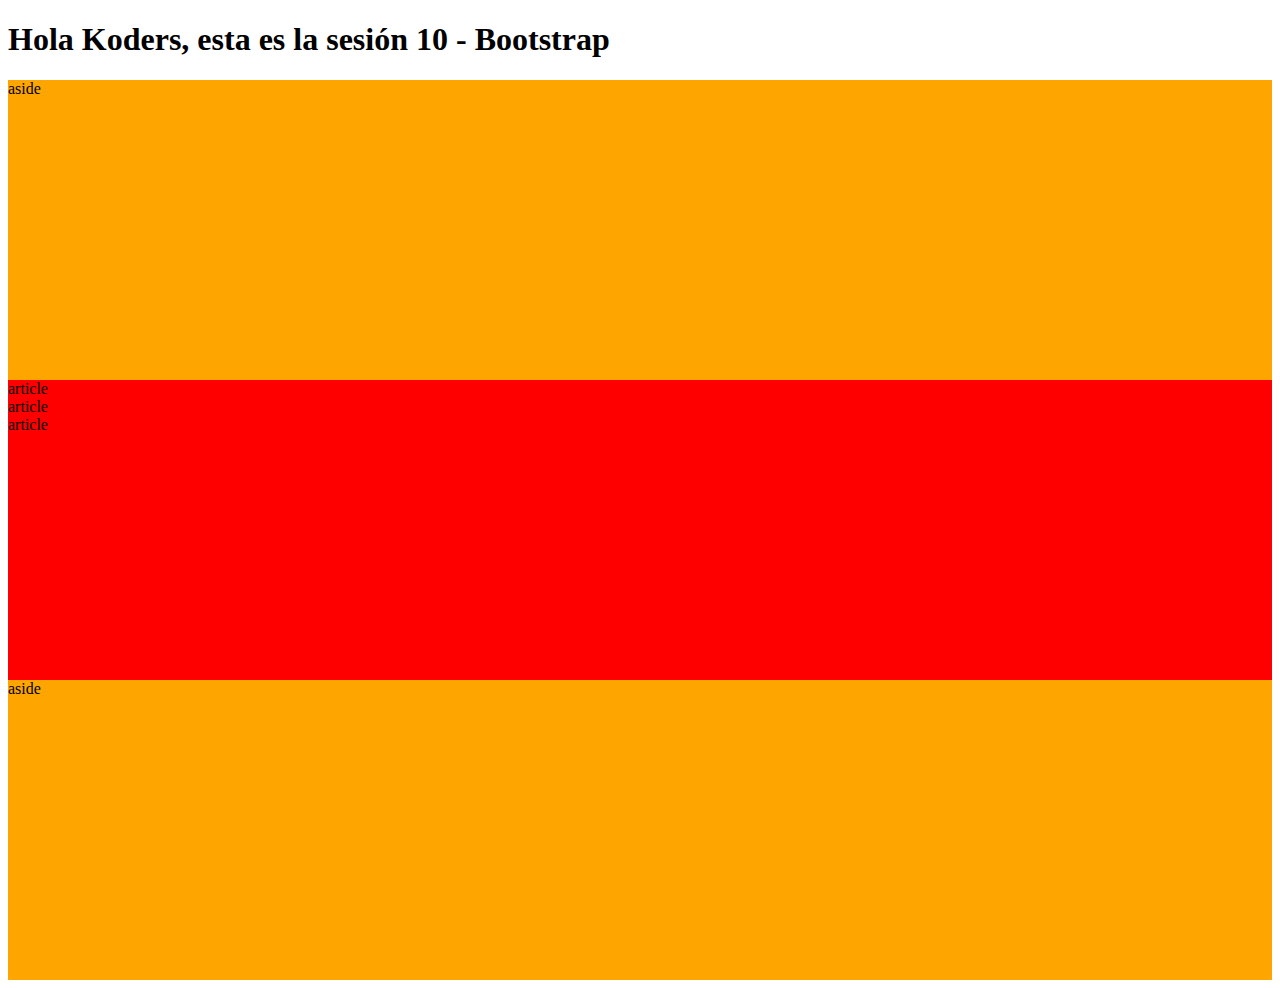
<file: sesion10/index.html>
<!DOCTYPE html>
<html lang="en">
<head>
    <meta charset="UTF-8">
    <meta http-equiv="X-UA-Compatible" content="IE=edge">
    <meta name="viewport" content="width=device-width, initial-scale=1.0">
    <title>Document</title>
    <link href="https://cdn.jsdelivr.net/npm/bootstrap@5.3.0/dist/css/bootstrap.min.css" rel="stylesheet" integrity="sha384-9ndCyUaIbzAi2FUVXJi0CjmCapSmO7SnpJef0486qhLnuZ2cdeRhO02iuK6FUUVM" crossorigin="anonymous">
    <link rel="stylesheet" href="./styles/styles.css">
</head>
<body>
    <h1>Hola Koders, esta es la sesión 10 - Bootstrap</h1>
    <!-- <div class="container bg-primary">
        <p>Soy un contenedor .container</p>
    </div>

    <div class="container-md bg-success">
        <p>Soy un contenedor .container-md</p>
    </div>

    <div class="container-lg bg-danger">
        <p>Soy un contenedor .container-lg</p>
    </div>

    <div class="container-fluid bg-warning mt-5">
        <p>Soy un contenedor .container-fluid</p>
    </div> -->
<!-- 
    <div class="container-lg text-center">
        <div class="row">
          <div class="col bg-primary ">
            Column
          </div>
          <div class="col bg-success ">
            Column
          </div>
          <div class="col bg-danger ">
            Column
          </div>
          <div class="col bg-warning ">
            Column
          </div>
          <div class="col bg-info ">
            Column
          </div>
          <div class="col bg-info ">
            Column
          </div>
          <div class="col bg-info ">
            Column
          </div>
          <div class="col bg-info ">
            Column
          </div>
          <div class="col bg-info ">
            Column
          </div>
          <div class="col bg-info ">
            Column
          </div>
          <div class="col bg-info ">
            Column
          </div>
          <div class="col bg-info ">
            Column
          </div>
        </div>
        <div class="row">
            <div class="col bg-info">Holi</div>
            <div class="col bg-warning">Holi</div>
            <div class="col bg-success">Holi</div>
        </div>
        <div class="row">
            <div class="col bg-danger">Hello</div>
        </div>
      </div> -->

      <div class="container">
          <div class="row">
              <aside class="col-3 d-none d-sm-block">aside</aside>
              <main class="col-12 col-sm-9 col-lg-6">
                <section class="d-flex justify-content-evenly align-items-center">
                    <article class="">article</article>
                    <article class="">article</article>
                    <article class="">article</article>
                </section>
              </main>
              <aside class="col-3 d-none d-lg-block">aside</aside>
          </div>
      </div>


    <script src="https://cdn.jsdelivr.net/npm/bootstrap@5.3.0/dist/js/bootstrap.bundle.min.js" integrity="sha384-geWF76RCwLtnZ8qwWowPQNguL3RmwHVBC9FhGdlKrxdiJJigb/j/68SIy3Te4Bkz" crossorigin="anonymous"></script>
</body>
</html>
</file>
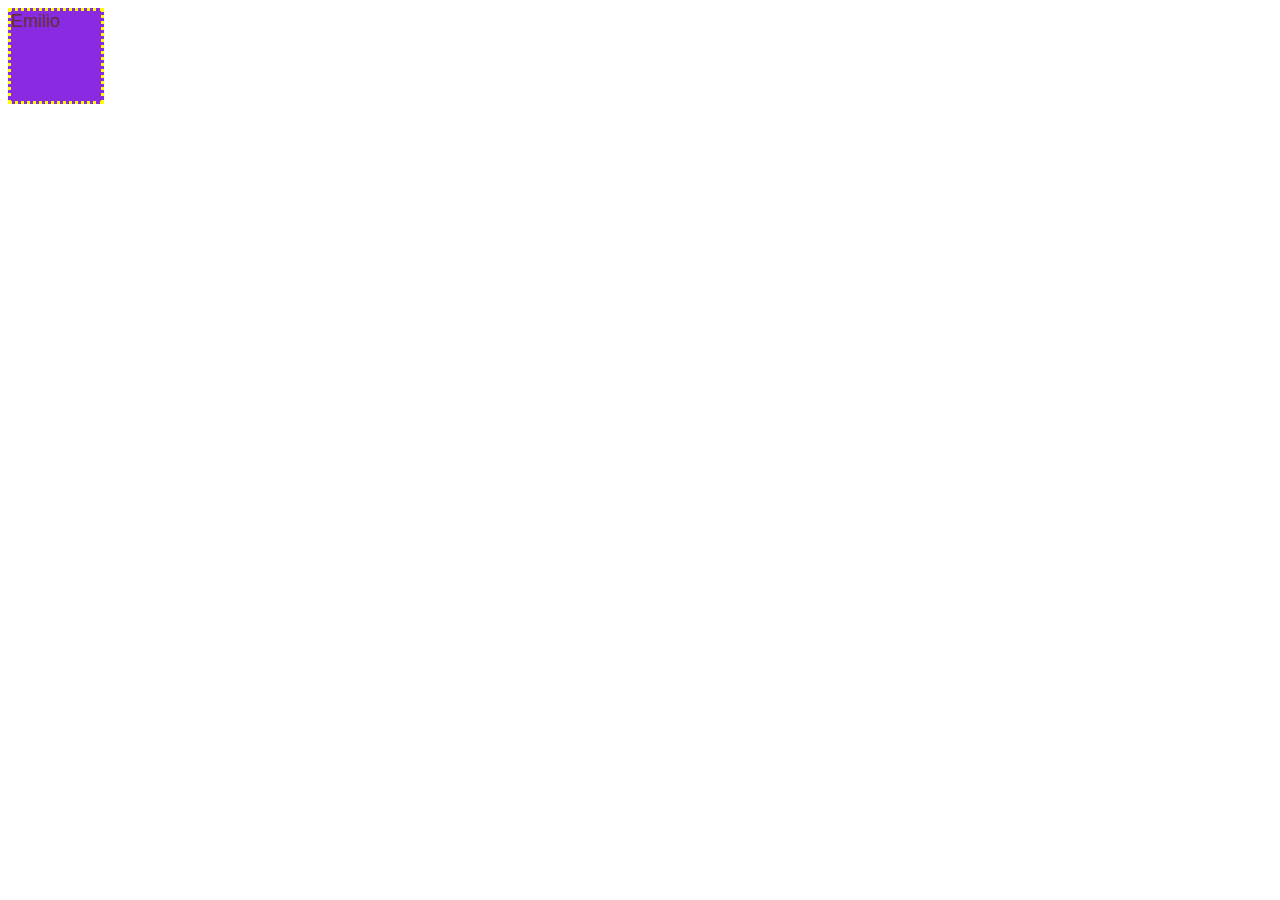
<file: sesion2/index.html>
<!DOCTYPE html>
<html lang="en">
<head>
    <meta charset="UTF-8">
    <meta http-equiv="X-UA-Compatible" content="IE=edge">
    <meta name="viewport" content="width=device-width, initial-scale=1.0">
    <title>Document</title>
    <link rel="stylesheet" href="./styles.css">
</head>
<body>
    <!-- <h1>Hola Koders!</h1>
    <p>Lorem ipsum dolor, sit amet consectetur adipisicing elit. Corporis tenetur temporibus facilis accusamus alias nulla quasi accusantium, delectus iste reprehenderit ea corrupti, soluta sed aliquam eius laudantium suscipit, consequuntur reiciendis?</p>
    <p>hola soy otro texto</p>
    <span>Ricos tamales Oaxaqueños</span>
    <span>Tigres Campeón</span>
    <div>
        <span id="name">Emilio</span>
        <span id="lastName">De León</span>
    </div>
    <div class="parent__container">
        <div class="mybox">
            <span class="mytext">cajita con span</span>
        </div>
    </div>


    <div id="superId">
        cajita con id
    </div>

    <div class="mybox">
        <p>Perro que ladra</p>
    </div>


     -->
     <!-- <header>
         <span>header</span>
         <nav></nav>
     </header> -->
     <!-- <div class="main__container">
         <div class="article__container">article</div>
         <div class="article__container">article</div>

     </div> -->

     <div class="classic__box">
        <span>Emilio</span>

     </div>

</body>
</html>
</file>
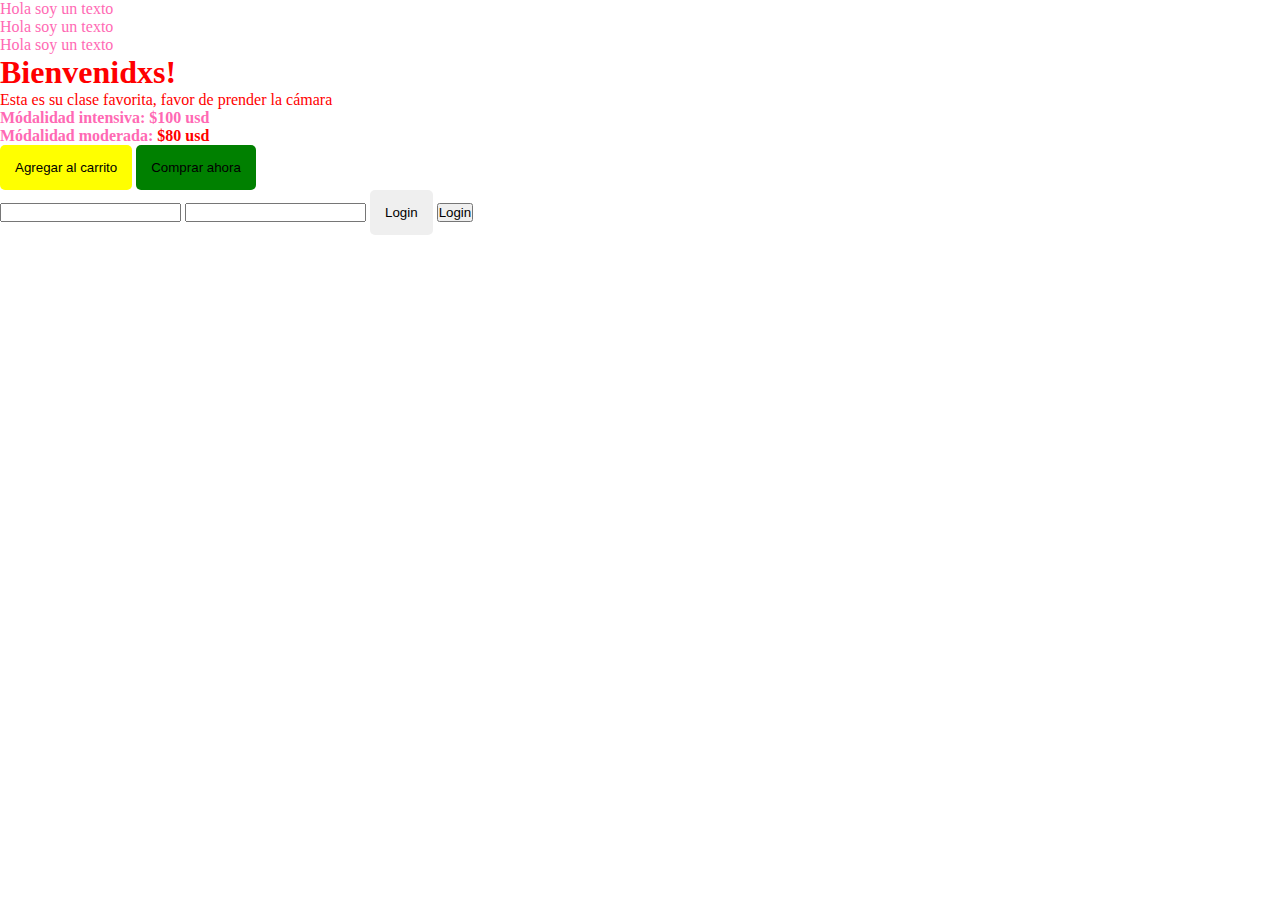
<file: sesion3/index.html>
<!DOCTYPE html>
<html lang="en">
<head>
    <meta charset="UTF-8">
    <meta http-equiv="X-UA-Compatible" content="IE=edge">
    <meta name="viewport" content="width=device-width, initial-scale=1.0">
    <title>Document</title>
    <link rel="stylesheet" href="./styles.css">
</head>
<body>
    <!-- <header>
        <span>header</span>
        <nav id="nav">
            <span class="nav__text--blue">nav</span>
            <span class="nav__text--green">soy verde</span>
        </nav>
    </header>
    <aside class="aside__navigation">Aside 1</aside>
    <main class="main__container">Main</main>
    <aside class="aside__navigation">Aside 2</aside>
    <footer  class="footer__container">
        <span>footer</span>
    </footer> -->

    <p>Hola soy un texto</p>
    <span>Hola soy un texto</span>
    <div>Hola soy un texto</div>

    <h1 class="welcome__text">Bienvenidxs!</h1>
    <p class="welcome__description">Esta es su clase favorita, favor de prender la cámara</p>

    <div class="prices__container">
        <p>Módalidad intensiva: <span>$100 usd</span></p>
        <p>Módalidad moderada: <span class="prices__discount--red">$80 usd</span></p>
    </div>

    <div class="buttons__container">
        <button type="button" class="buttons__ecommerce buttons__add">Agregar al carrito</button>
        <button type="button" class="buttons__ecommerce buttons__buy">Comprar ahora</button>
    </div>
    <form action="" class="login__container">
        <input type="email"/>
        <input type="password"/>
        <button class="buttons__ecommerce" type="submit">Login</button>
        <button type="submit">Login</button>
    </form>

</body>
</html>
</file>
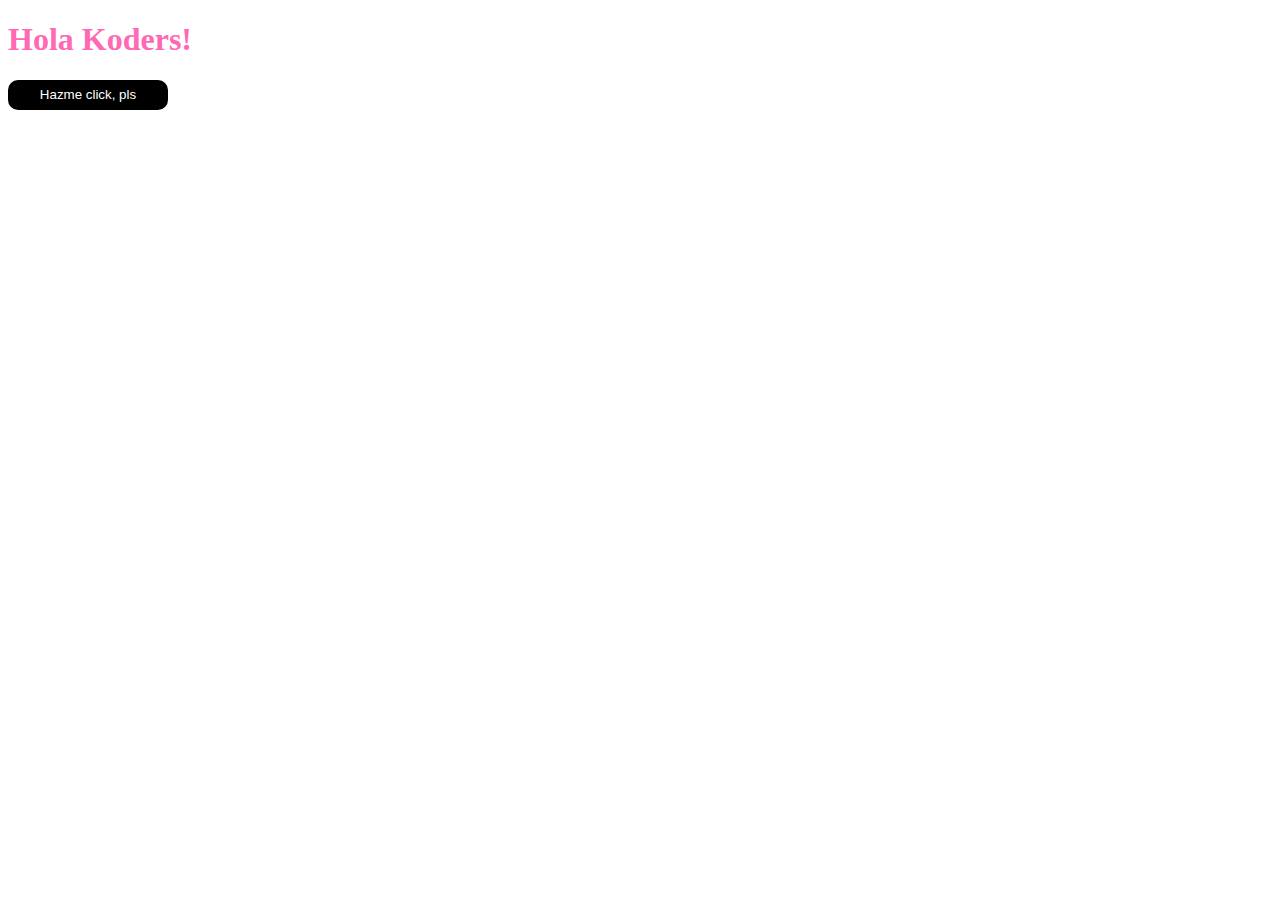
<file: sesion4/index.html>
<!DOCTYPE html>
<html lang="en">
<head>
    <meta charset="UTF-8">
    <meta http-equiv="X-UA-Compatible" content="IE=edge">
    <meta name="viewport" content="width=device-width, initial-scale=1.0">
    <title>Document</title>
    <link rel="stylesheet" href="./styles.css">
</head>
<body>
    <h1 class="main__title">Hola Koders!</h1>
    <!-- <h2>Tengo position static</h2>

    <div class="position__container">
        <div class="position__box position__box--green">1</div>
        <div class="position__box position__box--red">2</div>
        <div class="position__box position__box--blue">3</div>
        <div class="position__box position__box--hot-pink">4</div>
        <div class="position__box position__box--purple">Botón castroso</div>
    </div>
    <div class="z-index__container">
        <img class="z-index__image" src="https://picsum.photos/200/300/?blur" alt="">
        <button class="z-index__button">:D</button>
        <h2>El titulo</h2>
        <p>Texto que no es el titulo</p>
    </div> -->

    <button class="animation__button">
        Hazme click, pls
    </button>

    <!-- <div class="transform__container">
        Holi
    </div>
     -->
</body>
</html>
</file>
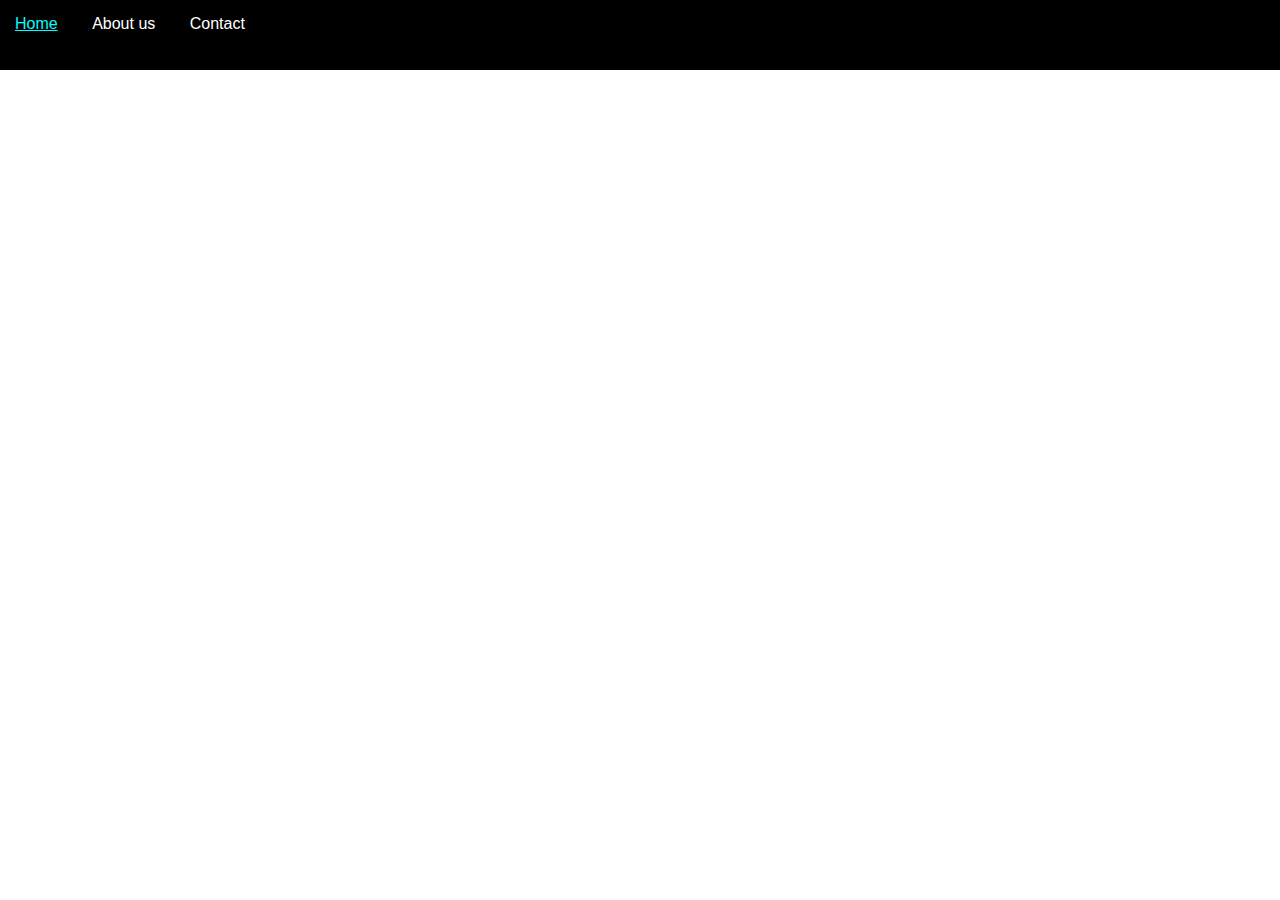
<file: sesion5/index.html>
<!DOCTYPE html>
<html lang="en">
<head>
    <meta charset="UTF-8">
    <meta http-equiv="X-UA-Compatible" content="IE=edge">
    <meta name="viewport" content="width=
    , initial-scale=1.0">
    <title>Document</title>
    <link rel="stylesheet" href="./styles.css">
</head>
<body>
    <!-- <div class="main__container">
        <div class="main__box">1</div>
        <div class="main__box">2</div>
        <div class="main__box">3</div>
        <div class="main__box">4</div>
    </div> -->
    <header class="application__header">
        <nav>
            <ul class="navigation__menu">
                <li class="navigation__option navigation__burger"><img class="navigation__option-burger" src="./images/burger-menu-svgrepo-com.svg" alt="">    </li>
                <li class="navigation__option navigation__option--white">Home</li>
                <li class="navigation__option navigation__option--white ">About us</li>
                <li class="navigation__option navigation__option--white">Contact</li>
            </ul>
        </nav>
    </header>

</body>
</html>
</file>
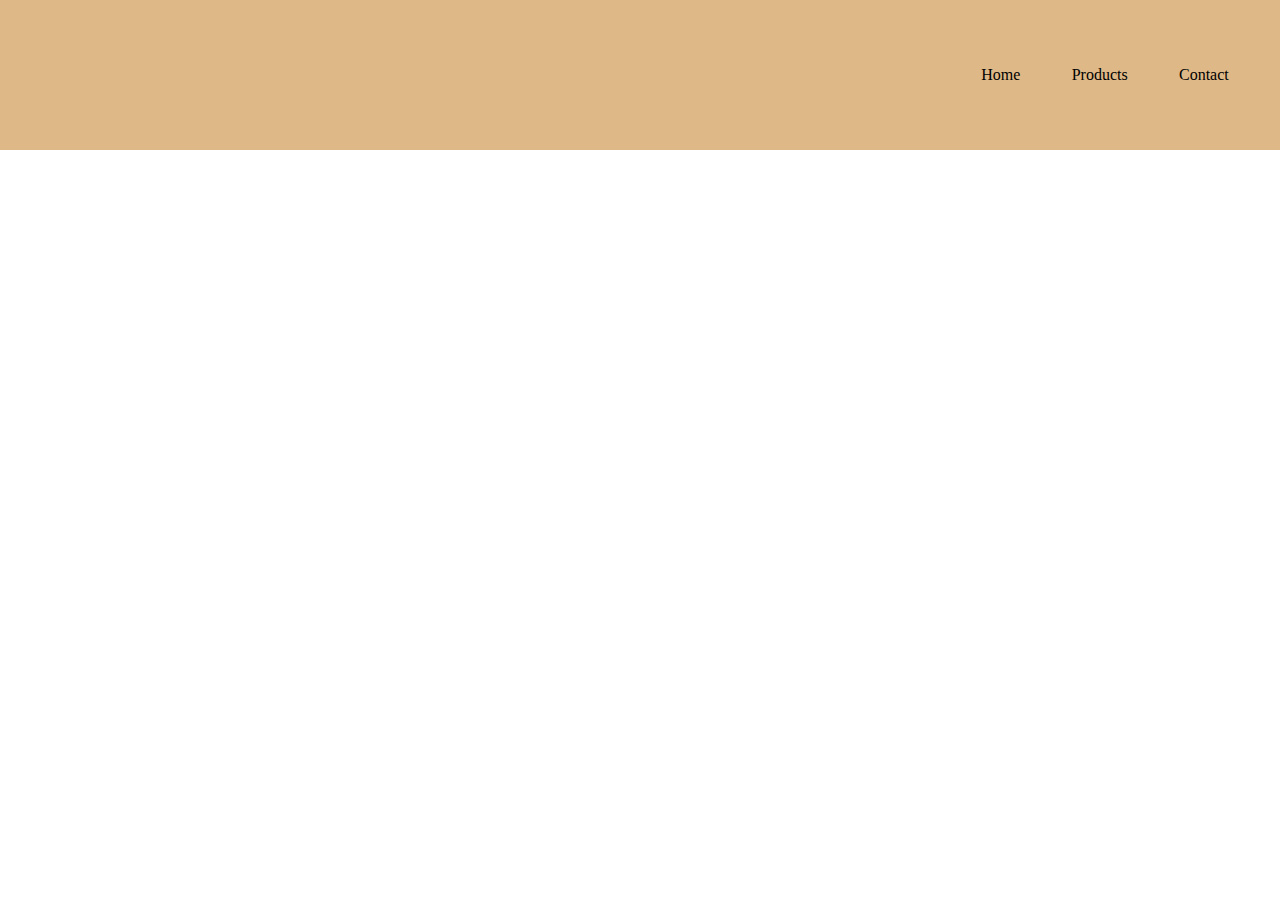
<file: sesion6/index.html>
<!DOCTYPE html>
<html lang="en">
<head>
    <meta charset="UTF-8">
    <meta http-equiv="X-UA-Compatible" content="IE=edge">
    <meta name="viewport" content="width=device-width, initial-scale=1.0">
    <title>Document</title>
    <link rel="stylesheet" href="./styles.css">
</head>
<body>
    <!-- <h1 class="main__title">Hola Koders! - Sesión 6</h1>
    <div class="flex__container">
        <div class="flex__item">1</div>
        <div class="flex__item">2</div>
        <div class="flex__item">3</div>
        <div class="flex__item">4</div> -->
        <!-- <div class="flex__item">4</div> -->
        <!-- <div class="flex__item">1</div>
        <div class="flex__item">2</div>
        <div class="flex__item">3</div>
        <div class="flex__item">4</div>
        <div class="flex__item">1</div>
        <div class="flex__item">2</div>
        <div class="flex__item">3</div>
        <div class="flex__item">4</div>
        <div class="flex__item">1</div>
        <div class="flex__item">2</div>
        <div class="flex__item">3</div>
        <div class="flex__item">4</div> -->
    <!-- </div> -->
    <header class="animal-foods__header">
        <nav class="animal-foods__nav">
            <ul class="main__menu">
                <li>Home</li>
                <li>Products</li>
                <li>Contact</li>
            </ul>
        </nav>
    </header>
</body>
</html>
</file>
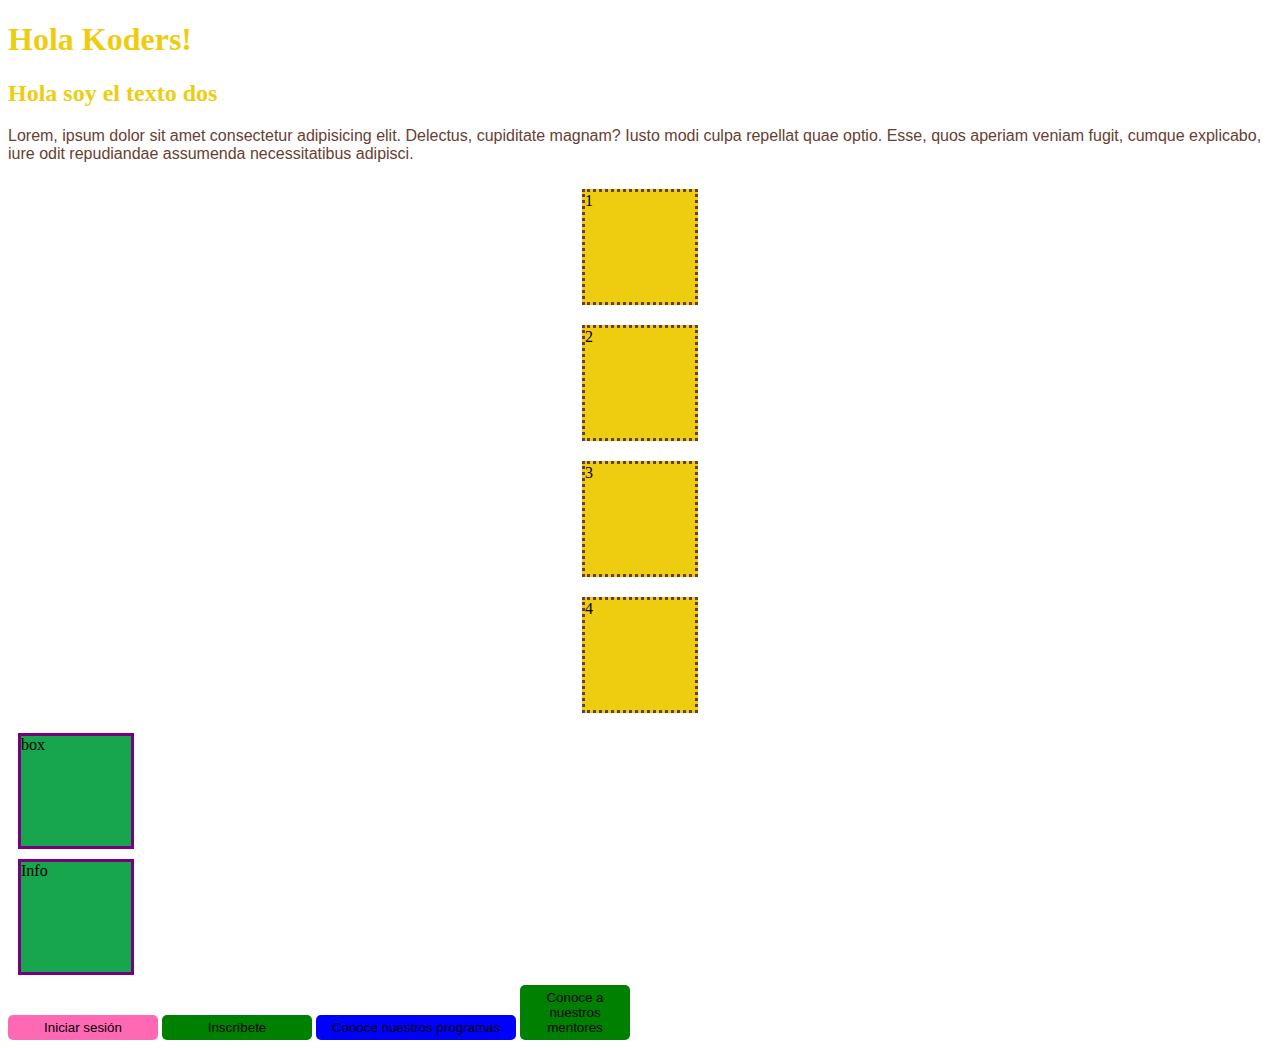
<file: sesion7/index.html>
<!DOCTYPE html>
<html lang="en">
<head>
    <meta charset="UTF-8">
    <meta http-equiv="X-UA-Compatible" content="IE=edge">
    <meta name="viewport" content="width=
    , initial-scale=1.0">
    <title>Document</title>
    <link rel="stylesheet" href="./styles.css">
</head>
<body>
    <h1 class="main__title">Hola Koders!</h1>
    <h2 class="secondary__title">Hola soy el texto dos</h2>
    <p class="description__text">Lorem, ipsum dolor sit amet consectetur adipisicing elit. Delectus, cupiditate magnam? Iusto modi culpa repellat quae optio. Esse, quos aperiam veniam fugit, cumque explicabo, iure odit repudiandae assumenda necessitatibus adipisci.</p>
    <div class="flex__container">
        <div class="flex__item">1</div>
        <div class="flex__item">2</div>
        <div class="flex__item">3</div>
        <div class="flex__item">4</div>
    </div>
    <div class="simple__box">box</div>
    <div class="info__container">Info</div>

    <button class="login__button">Iniciar sesión</button>
    <button class="subscription__button">Inscríbete</button>
    <button class="about-us__button">Conoce nuestros programas</button>


    <button class="mentor___button">Conoce a nuestros mentores</button>    
</body>
</html>
</file>
<file: sesion10/styles/styles.css>
aside {
  height: 300px;
  background-color: orange;
}

main {
  height: 300px;
  background-color: red;
}

section {
  height: 100%;
  width: 100%;
}
/*# sourceMappingURL=styles.css.map */
</file>
<file: sesion2/styles.css>
* {
    font-family: Arial, Helvetica, sans-serif;
    font-size: 18px;
}

/* Selector de elemento */
h1 {
 /* Aqui van las reglas */
 color:hotpink;
}

p {
    color: blueviolet;
}

span {
    color: rgb(75, 151, 75);
}

span {
    color: rgb(87, 108, 123);
}

span {
    color: rgb(94, 48, 48);
}

#name {
    color: red;
}

#lastName {
    color: purple;
}

.mybox {
    background-color: aqua;
    width: 50%;
    height: 90px;
}

#superId {
    background-color: rgb(182, 23, 199);
    width: 90px;
    height: 90px;
}

.mytext {
    font-size: 22px;
    font-weight: bold;
    color: yellowgreen;
}

.parent__container {
    width: 100%;
}

header {
    width: 100vw;
    background-color: green;
}

.main__container {
    width: 190px;
    height: 100vh;
    background-color: red;
    padding: 10px;
}

.article__container {
    background-color: #ffff;
    width: 150px;
    height: 45px;
    margin: 10px;
    padding: 10px;
    box-sizing: content-box;
    border-radius: 10px;
    border: 3px solid black;
}

.classic__box {
    width: 90px;
    height: 90px;
    background-color: blueviolet;
    border:3px dotted yellow;
    box-sizing: content-box;
}
</file>
<file: sesion3/styles.css>
* {
    margin: 0px;
    padding: 0px;
    box-sizing: border-box;
}

header {
    background-color: aqua;
    padding: 10px;
}

#nav {
    background-color: blueviolet;
    height: 30px;
    border-radius: 5px;
}

.nav__text--blue {
    margin-left: 10px;
    color: blue;
}

.nav__text--green {
    color: green;
}

.aside__navigation {
    display: inline-block;
    background-color: orange;
    height: 250px;
    width: 30%;
}

.main__container {
    width: 38%;
    height: 250px;
    background-color: red;
    display: inline-block;
}

.footer__container {
    background-color: purple;
    height: 90px;
}

p, span, div {
    color: hotpink;
}

.welcome__text, .welcome__description {
    color: red;
}

.prices__container > p {
    font-weight: bold;
}

.prices__container > p > .prices__discount--red {
    color: red;
}

.buttons__ecommerce {
    padding: 15px;
    border-radius: 5px;
    border: none;
}

.buttons__container > .buttons__add {
    background-color: yellow;

}

.buttons__container > .buttons__buy {
    background-color: green;
}

.buttons__ecommerce:hover {
    background-color: tomato;
    cursor: pointer;
}

.buttons__ecommerce[type*="button"]:hover, .buttons__ecommerce[type*="submit"]:hover{
    color: white;
}

.login__container > input[type*="password"] {
    color: hotpink;
}
    
/* .buttons__ecommerce[type*="submit"]:hover{
    color: white;
} */
</file>
<file: sesion4/styles.css>
.main__title {
    color: hotpink;
}

.position__container > .position__box{
    width: 90px;
    height: 90px;
    border: 1px solid black;
    display: inline-block;
}

.position__box--green {
    background-color: green;
    position: static;
}

.position__box--red {
    background-color: red;
    position: relative;
    top: 40px;
    left: 40px;
}

.position__box--blue {
    background-color: blue;
    position:absolute;
    top: 10px;
}

.position__box--hot-pink {
    background-color: hotpink;
    position: sticky;
    top: 0px;
}

.position__container > .position__box:hover{
    background-color: yellow;
    color: red;
}

.position__box--purple {
    background-color: purple;
    position: fixed;
}

.z-index__image {
    position: absolute;
    z-index: -10;
    top: 10px;
    left: 10px;
}

.z-index__button {
    position: absolute;
    z-index: -11;
}

.animation__button {
    width: 160px;
    height: 30px;
    padding: 5px;
    border: none;
    background-color: black;
    color: white;
    border-radius: 10px;
    cursor: pointer;
}

.animation__button:hover {
    animation-name: rainbow;
    animation-iteration-count: infinite;
    animation-duration: 5s;
}

@keyframes rainbow {
    0% {
        background-color: blue;
        color: aqua;
        transform: rotate(90deg);
    }
    25% {background-color: red;
        transform: rotate(180deg);
    }
    50% {background-color: orange;
        transform: rotate(270deg);
    }
    75% {background-color: green;
        transform: rotate(360deg);}
    100% {background-color: purple;
        transform: rotate(90deg);
    }
}

.transform__container {
    width: 180px;
    height: 90px;
    background-color: hotpink;
    transform: translate(50px, 100px);
    transform: rotate(20deg);
    transform: scale(2, 3);
}
</file>
<file: sesion5/styles.css>
/* 0-600px */

* {
    margin: 0;
    padding: 0;
    /* box-sizing: border-box; */
    font-family: 'Roboto', sans-serif;

}
/* @media print and (max-width: 600px) {
    body {
        background-color: aqua;
    }
} */

/* 600px - en adelante */

/* @media only screen and (min-width: 600px) {
    body {
        background-color: rgb(112, 64, 224);
    }
} */

/* @media only screen and (min-width: 768px) {
    body {
        background-color: greenyellow;
    }
} */

/* @media only screen and (min-width: 992px) {
    body {
        background-color: hotpink;
    }
} */

/* @media only screen and (min-width: 1200px) {
    body {
        background-color: blue;
    }
} */

.main__container > .main__box {
    width: 90px;
    height: 90px;
    background-color: green;
    margin: 10px;

}

div {
    color:rgba(19, 32, 92, 0.399);
}

@media only screen and (min-width: 1200px) {
    .main__box {
        display: inline-block;
    }
}

.application__header {
    background-color: black;
    height: 70px;
}

.navigation__option {
    list-style: none;
    display: inline-block;
    padding: 15px;
}

.navigation__option:hover {
    color: aqua;
    cursor: pointer;
    text-decoration: underline;
}

.navigation__option--white {
    color: white;
}

.navigation__option-burger {
    width: 32px;
}

@media only screen and (max-width: 1200px) {
    .navigation__option--white {
        display: none;
    }
}

@media only screen and (min-width: 1200px){
    .navigation__burger {
        display: none;
    }
}
</file>
<file: sesion6/styles.css>
* {
    margin: 0;
    padding: 0;
}

.main__title {
    font-family: Verdana, Geneva, Tahoma, sans-serif;
    color: blue;
    font-weight: bold;
}

.flex__container {
    height: 900px;
    display: flex;
    /* align-items: flex-start; */
    align-items: flex-end;
    /* align-items: center; */
    /* flex-wrap: wrap; */
    /* justify-content: space-between; */
    /* justify-content: space-around; */
    /* justify-content: flex-start; */
    /* justify-content: flex-end; */
    justify-content: center;
    /* flex-wrap: nowrap; */
    /* flex-direction: column; */
    /* flex-direction: row-reverse; */
    /* flex-direction: column-reverse; */
}

.flex__item{
    width: 150px;
    height: 150px;
    margin: 10px;
    border: 2px dotted black;
    background-color: blueviolet;
}

.animal-foods__header {
    background-color: burlywood;
    height: 150px;
    display: flex;
    justify-content: flex-end;
    align-items: center;
}

.main__menu {
    display: flex;
    width: 350px;
    justify-content: space-evenly;
}

.main__menu > li {
    list-style: none;
    
}
</file>
<file: sesion7/styles.css>
.main__title {
  color: #eecd11;
}

.secondary__title {
  color: #eecd11;
}

.description__text {
  font-family: "Open Sans", sans-serif;
  color: #693e31;
}

.flex__container {
  display: -webkit-box;
  display: -ms-flexbox;
  display: flex;
  -webkit-box-orient: vertical;
  -webkit-box-direction: normal;
      -ms-flex-direction: column;
          flex-direction: column;
  -webkit-box-align: center;
      -ms-flex-align: center;
          align-items: center;
}

.flex__container .flex__item {
  width: 110px;
  height: 110px;
  margin: 10px;
  background-color: #eecd11;
  border: 3px dotted #693e31;
}

.flex__container .flex__item > span {
  color: white;
}

.simple__box {
  width: 110px;
  height: 110px;
  margin: 10px;
  background-color: #17a54e;
  border: 3px solid #750080;
}

.info__container {
  width: 110px;
  height: 110px;
  margin: 10px;
  background-color: #17a54e;
  border: 3px solid #750080;
}

.login__button {
  width: 150px;
  padding: 5px;
  border-radius: 5px;
  border: none;
  background-color: hotpink;
}

.subscription__button {
  width: 150px;
  padding: 5px;
  border-radius: 5px;
  border: none;
  background-color: green;
}

.about-us__button {
  width: 200px;
  padding: 5px;
  border-radius: 5px;
  border: none;
  background-color: blue;
}

.mentor___button {
  width: 110px;
  padding: 5px;
  border-radius: 5px;
  border: none;
  background-color: green;
}

.mentor___button:hover {
  background-color: #eecd11;
}
/*# sourceMappingURL=styles.css.map */
</file>
